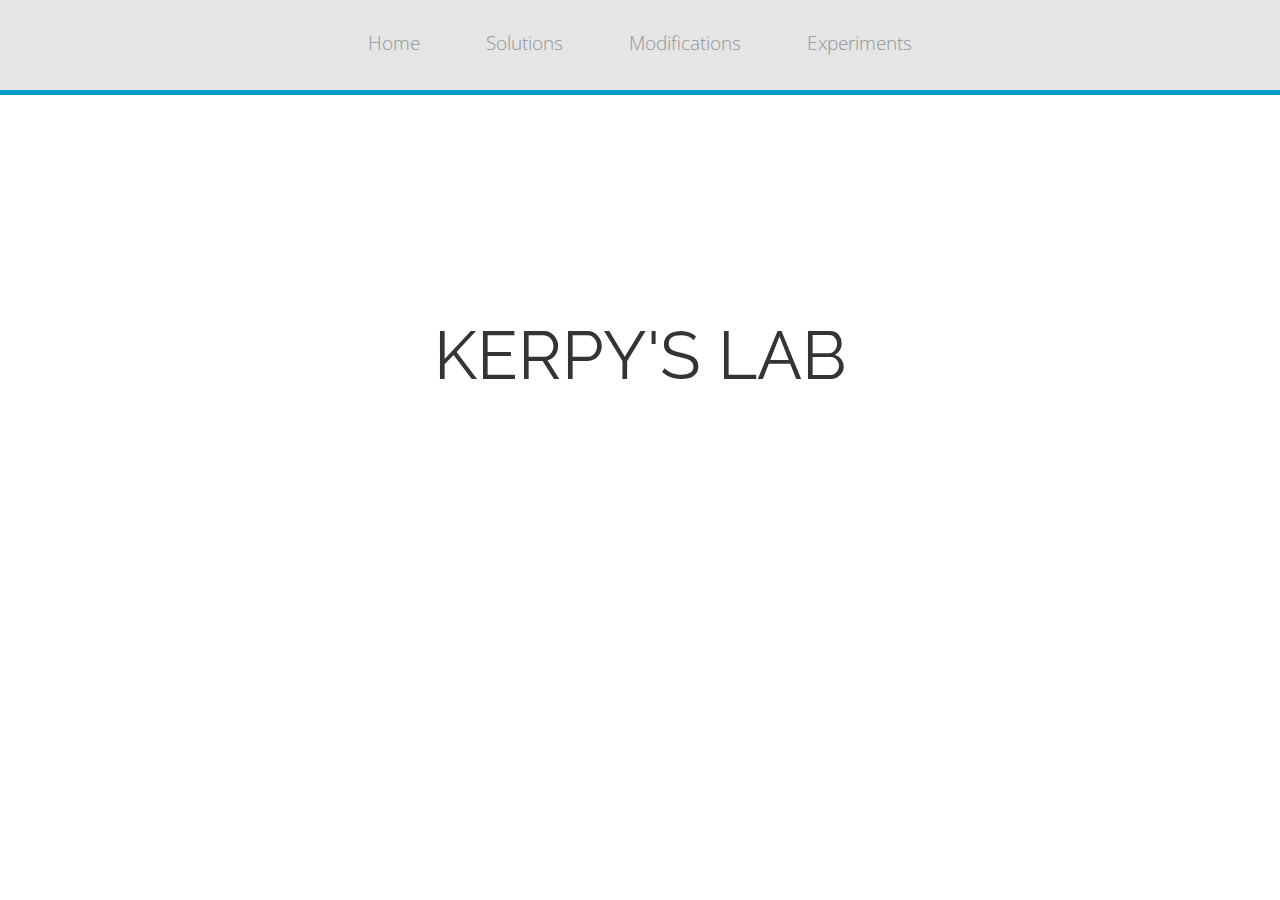
<file: index.html>
<!DOCTYPE html>
<html>
<head>
<title>Kerpy's Lab</title>
<link type="text/css" rel="stylesheet" href="style.css"/>
</head>
<body>
<div id="navigation">
	<a href="index.html">Home</a>
	<a href="404.html">Solutions</a>
	<a href="plugins.html">Modifications</a>
	<a href="404.html">Experiments</a>
</div>
<div id="bodylogo">
<p>Kerpy's Lab</p>
</div>
</body>
</html>
</file>
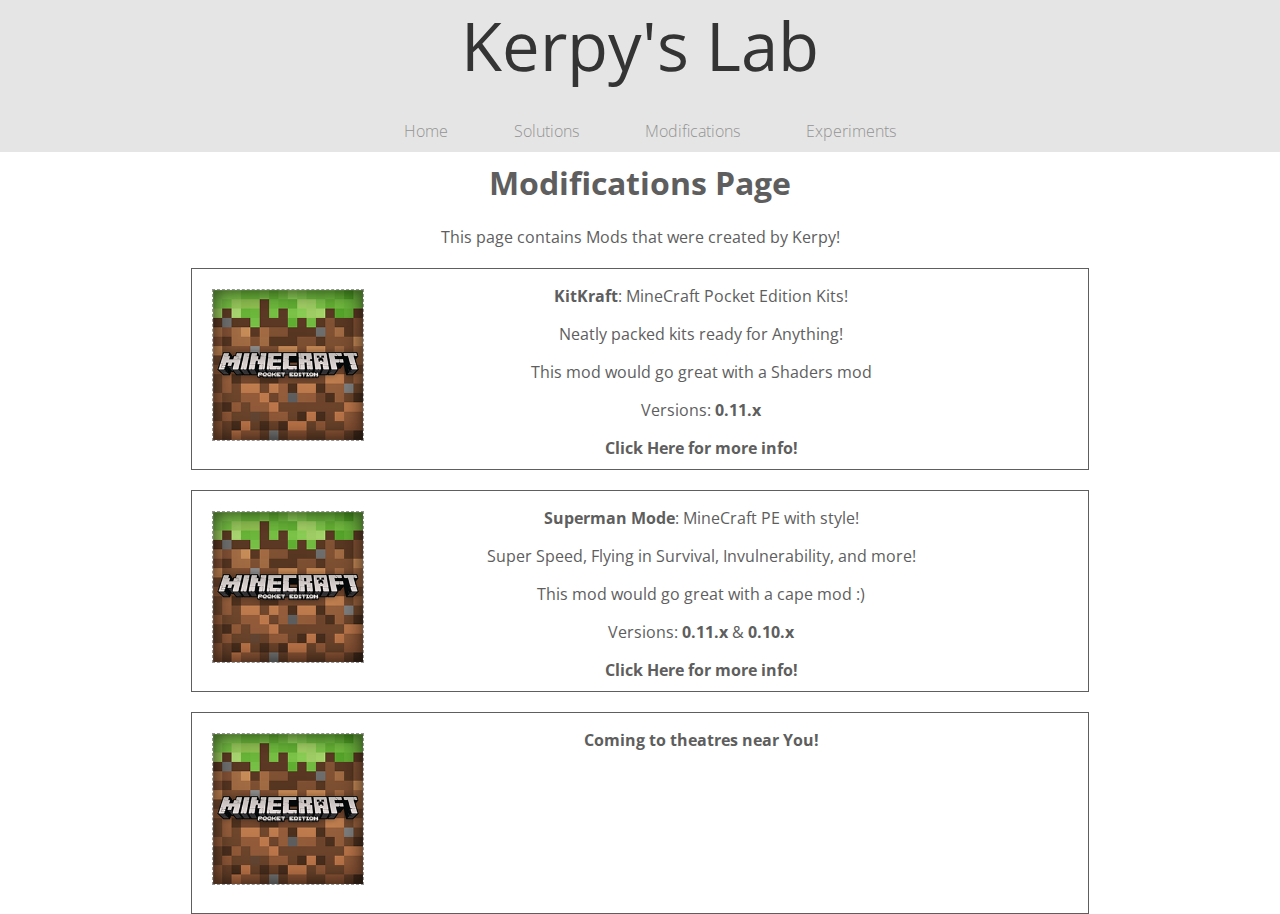
<file: plugins.html>
<!DOCTYPE html>
<html>
<head>
<title>Kerpy's Lab</title>
<link type="text/css" rel="stylesheet" href="style.css"/>
</head>
<body>
<div id="header"><a href="index.html">Kerpy's Lab</a></div>
<div id="nav">
<a href="index.html">Home</a>
<a href="404.html">Solutions</a>
<a href="plugins.html">Modifications</a>
<a href="404.html">Experiments</a>
</div>
<div id="content">
<h1>Modifications Page</h1>
<p>This page contains Mods that were created by Kerpy!</p>
<div id="content-block">
<img src="mcpe.png"/>
<p><b>KitKraft</b>: MineCraft Pocket Edition Kits!</p>
<p>Neatly packed kits ready for Anything!</p>
<p>This mod would go great with a Shaders mod</p>
<p>Versions: <b>0.11.x</b></p>
<p><b>Click Here for more info!</b></p>
</div>
<div id="content-block">
<img src="mcpe.png"/>
<p><b>Superman Mode</b>: MineCraft PE with style!</p>
<p>Super Speed, Flying in Survival, Invulnerability, and more!</p>
<p>This mod would go great with a cape mod :)</p>
<p>Versions: <b>0.11.x</b> & <b>0.10.x</b></p>
<p><b>Click Here for more info!</b></p>
</div>
<div id="content-block"><img src="mcpe.png"/><p><b>Coming to theatres near You!</b></p></div>
</div>
</body>
</html>
</file>
<file: style.css>
/*-- Google Font Imports --*/
@import url(http://fonts.googleapis.com/css?family=Open+Sans:400,300,600);
@import url(http://fonts.googleapis.com/css?family=Raleway);
/*-- Kerpy's Stylesheet --*/
body {
	background: #fff;
}

#header {
	background: #e5e5e5;
	position: fixed;
	height: 120px;
	top: 0;
	left: 0;
	right: 0;
	width: 100%;
	text-align: center;
	font-size: 50pt;
	font-family: 'Open Sans';
	z-index: 9999;
	text-decoration: none;
	color: #343434;
}

#header a{
	text-decoration: none;
	color: #343434;
}

#navigation {
	background: #e5e5e5;
	height: 60px;
	text-align: center;
	position: absolute;
	padding-top: 30px;
	top: 0;
	right: 0;
	left: 0;
	border-bottom: 5px solid #0099cc;
}

#navigation a{
	text-decoration: none;
	font-size: 14pt;
	font-family: 'Open Sans';
	font-weight: 300;
	color: #949494;
	padding-top: 20px;
	padding-left: 30px;
	padding-right: 30px;
	padding-bottom: 20px;
	border: 1px solid transparent;
	transition: border-radius 0.3s;
}

#navigation a:hover{
	color: #5E5E5E;
	border: 1px solid darkgrey;
}

#bodylogo {
	font-family: 'Raleway';
	font-weight: 400;
	color: #343434;
	position: relative;
	font-size: 50pt;
	margin-top: 25%;
	text-transform: uppercase;
	text-align: center;
}

#content {
	background: white;
	position: absolute;
	top: 140px;
	right: 0;
	bottom: 0;
	width: 100%;
	font-family: 'Open Sans';
	color: #5E5E5E;
	text-align: center;
	margin-bottom: 120px;
}

#content-block{
	width: 70%;
	height: 200px;
	background: white;
	border: 1px solid #5E5E5E;
	margin-top: 20px;
	text-decoration: none;
	display: block;
	margin-left: auto;
	margin-right: auto;
	cursor: pointer;
	z-index: 9998;
	margin-bottom: 20px;
	font-weight: 400;
	font-family: 'Open Sans';
}

#content-block p{
	margin-left: 50px;
	margin-right: 50px;
}

#content-block h1{
	float: left;
	margin-left: 50px;
	margin-right: 50px;
}

#content-block img{
	margin-top: auto;
	width: 150px;
	height: 150px;
	margin-left: 20px;
	margin-top: 20px;
	border: 1px dashed #949494;
	float: left;
}

#content-block:hover{
	background: #eee;
}

#nav {
	position: fixed;
	width: 100%;
	left: 0;
	right: 0;
	top: 120px;
	text-align: center;
	padding-bottom: 10px;
	z-index: 9999;
	background: #e5e5e5;
}

#nav a{
	font-family: 'Open Sans';
	font-weight: 300;
	text-decoration: none;
	color: #949494;
	padding-top: 10px;
	padding-bottom: 10px;
	padding-left: 20px;
	padding-right: 20px;
	border-top: 1px solid transparent;
	border-left: 1px solid transparent;
	border-right: 1px solid transparent;
	margin-left: 20px;
	transition: border 0.3s;
}

#nav a:hover{
	border-top: 1px solid darkgrey;
	border-left: 1px solid darkgrey;
	border-right: 1px solid darkgrey;
}
</file>
